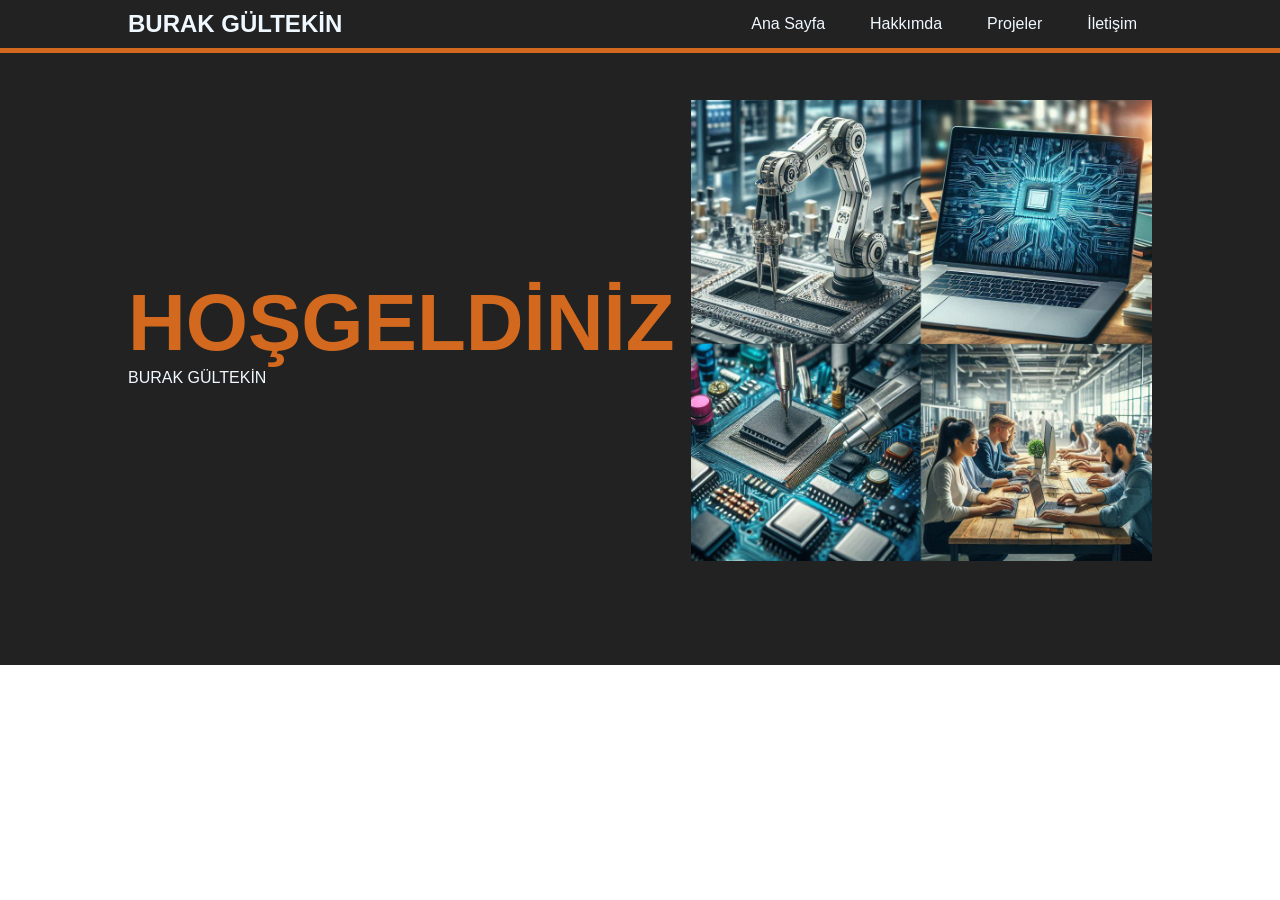
<file: index.html>
<!DOCTYPE html>
<html lang="en">
<head>
    <meta charset="UTF-8">
    <meta name="viewport" content="width=device-width, initial-scale=1.0">
    <title>Web Site</title>
    <link rel="stylesheet" href="style2.css">
    <link rel="stylesheet" href="https://cdnjs.cloudflare.com/ajax/libs/font-awesome/6.2.1/css/all.min.css">
</head>
<body>
    <header>
        <div class="navbar">
            <div class="logo">
                <h2><a href="index.html">BURAK GÜLTEKİN</a></h2>
            </div>
            <ul class="nav_links">
                <li><a href="index.html">Ana Sayfa</a></li>
                <li><a href="hakkında.html">Hakkımda</a></li>
                <li><a href="projeler.html">Projeler</a></li>
                <li><a href="iletisim.html">İletişim</a></li>
          
            </ul>
        </div>
    </header>
    <section id="anasayfa">
        <div class="inner_anasayfa">
            <div class="child_anasayfa">
                <h1>HOŞGELDİNİZ</h1>
                <p>BURAK GÜLTEKİN</p>
            </div>
            <div class="child_anasayfa">
                <img src="1.jpg.png" alt="">
            </div>
        </div>
    </section> 
</body>
</html>
</file>
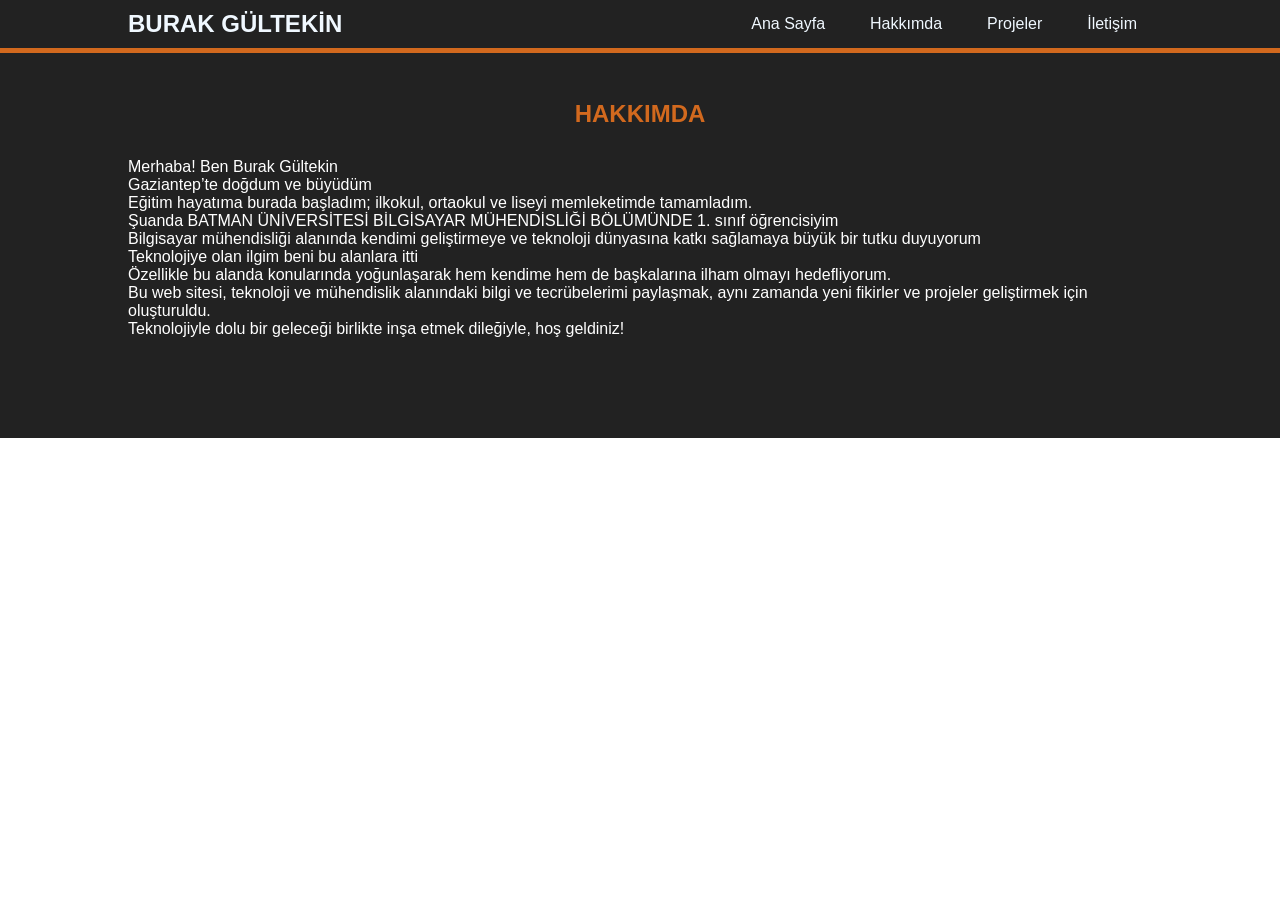
<file: hakkında.html>
<!DOCTYPE html>
<html lang="en">
<head>
    <meta charset="UTF-8">
    <meta name="viewport" content="width=device-width, initial-scale=1.0">
    <title>Web Site</title>
    <link rel="stylesheet" href="style2.css">
    <link rel="stylesheet" href="https://cdnjs.cloudflare.com/ajax/libs/font-awesome/6.2.1/css/all.min.css">
</head>
<body>
    <header>
        <div class="navbar">
            <div class="logo">
                <h2><a href="index.html">BURAK GÜLTEKİN</a></h2>
            </div>
            <ul class="nav_links">
                <li><a href="index.html">Ana Sayfa</a></li>
                <li><a href="hakkında.html">Hakkımda</a></li>
                <li><a href="projeler.html">Projeler</a></li>
                <li><a href="iletisim.html">İletişim</a></li>
            </ul>
        </div>
    </header>
    
    <section id="hakkimda">
        <div class="section_title">
            <h2>HAKKIMDA</h2>
        </div>
        <div class="inner_testi">
            <div class="child_testi">
<P>Merhaba! Ben Burak Gültekin</P>
<P>Gaziantep’te doğdum ve büyüdüm</P>
<P>Eğitim hayatıma burada başladım; ilkokul, ortaokul ve liseyi memleketimde tamamladım.</P>
<p>Şuanda BATMAN ÜNİVERSİTESİ BİLGİSAYAR MÜHENDİSLİĞİ BÖLÜMÜNDE 1. sınıf öğrencisiyim</p>
<P>Bilgisayar mühendisliği alanında kendimi geliştirmeye ve teknoloji dünyasına katkı sağlamaya büyük bir tutku duyuyorum
</P>
<p>Teknolojiye olan ilgim beni bu alanlara itti</p>
<p>Özellikle bu alanda konularında yoğunlaşarak hem kendime hem de başkalarına ilham olmayı hedefliyorum.</p>
<p>Bu web sitesi, teknoloji ve mühendislik alanındaki bilgi ve tecrübelerimi paylaşmak, aynı zamanda yeni fikirler ve projeler geliştirmek için oluşturuldu.</p>
<p>Teknolojiyle dolu bir geleceği birlikte inşa etmek dileğiyle, hoş geldiniz!</p>
            </div>
        </div>
    </section>
</body>
</html>
</file>
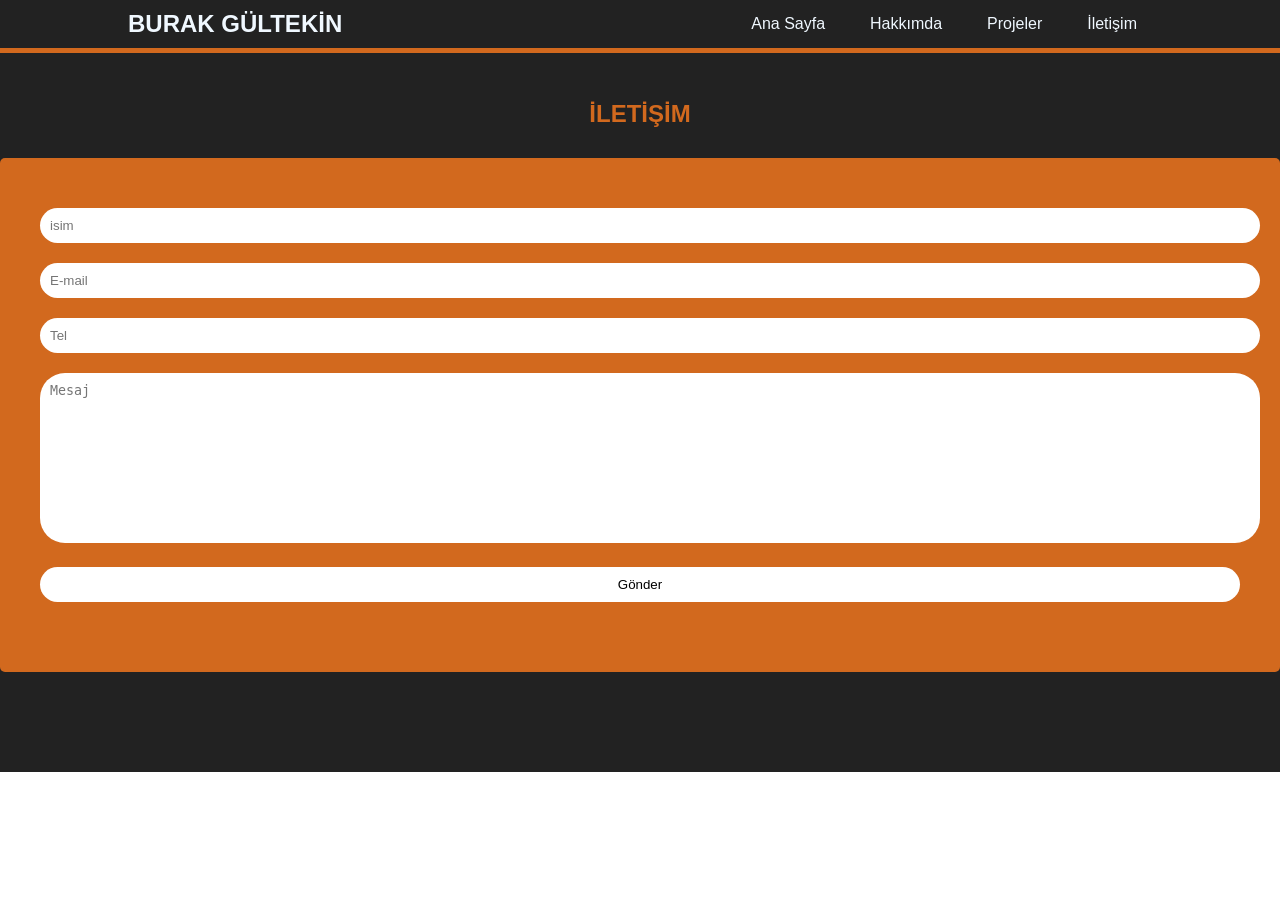
<file: iletisim.html>
<!DOCTYPE html>
<html lang="en">
<head>
    <meta charset="UTF-8">
    <meta name="viewport" content="width=device-width, initial-scale=1.0">
    <title>Web Site</title>
    <link rel="stylesheet" href="style2.css">
    <link rel="stylesheet" href="https://cdnjs.cloudflare.com/ajax/libs/font-awesome/6.2.1/css/all.min.css">
</head>
<body>
    <header>
        <div class="navbar">
            <div class="logo">
                <h2><a href="index.html">BURAK GÜLTEKİN</a></h2>
            </div>
            <ul class="nav_links">
                <li><a href="index.html">Ana Sayfa</a></li>
                <li><a href="hakkında.html">Hakkımda</a></li>
                <li><a href="projeler.html">Projeler</a></li>
                <li><a href="iletisim.html">İletişim</a></li>
            </ul>
        </div>
    </header>
            <section id="iletisim">
                <div class="section_title">
                    <h2>İLETİŞİM</h2>
                </div>
                <div class="inner_contact">
                    <div class="child_contact">
             
                    </div>
                    <div class="child_contact">
                        <form action="#">
                            <input placeholder="isim" type="text" name="fullname" id="">
                            <input placeholder="E-mail" type="text" name="fullname" id="">
                            <input placeholder="Tel" type="text" name="fullname" id="">
                            <textarea placeholder="Mesaj" name="message" id="" cols="30" rows="10"></textarea>
                            <input type="submit" value="Gönder">
                        </form>
                    </div>
                </div>
            </section>
        </body>
        </html>
</file>
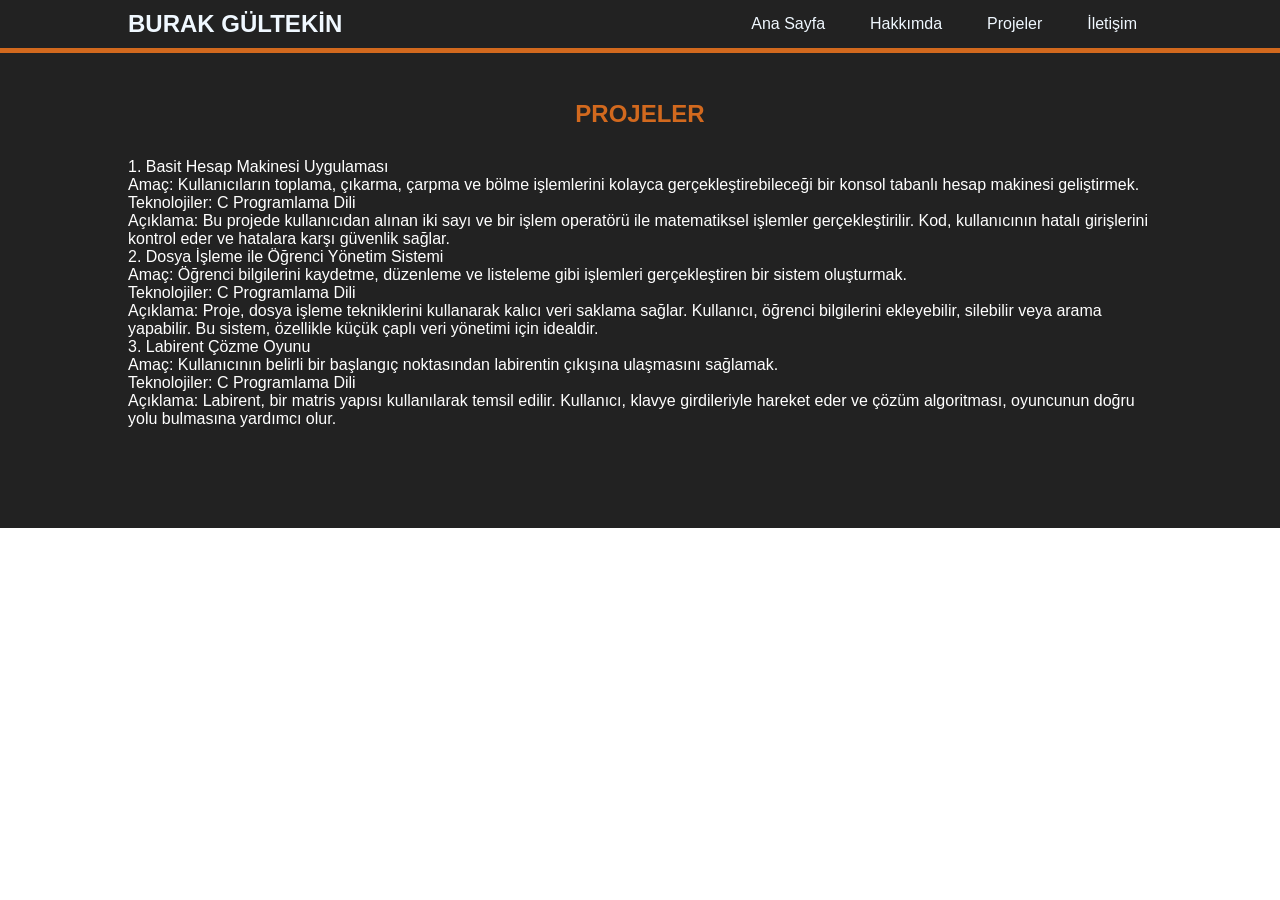
<file: projeler.html>
<!DOCTYPE html>
<html lang="en">
<head>
    <meta charset="UTF-8">
    <meta name="viewport" content="width=device-width, initial-scale=1.0">
    <title>Web Site</title>
    <link rel="stylesheet" href="style2.css">
    <link rel="stylesheet" href="https://cdnjs.cloudflare.com/ajax/libs/font-awesome/6.2.1/css/all.min.css">
</head>
<body>
    <header>
        <div class="navbar">
            <div class="logo">
                <h2><a href="index.html">BURAK GÜLTEKİN</a></h2>
            </div>
            <ul class="nav_links">
                <li><a href="index.html">Ana Sayfa</a></li>
                <li><a href="hakkında.html">Hakkımda</a></li>
                <li><a href="projeler.html">Projeler</a></li>
                <li><a href="iletisim.html">İletişim</a></li>
            </ul>
        </div>
    </header>

    <section id="projeler">
        <div class="section_title">
            <h2>PROJELER</h2>
        </div>
        <div class="inner_testi">
            <div class="child_testi2"> 
                <p>1. Basit Hesap Makinesi Uygulaması
                    <p> Amaç: Kullanıcıların toplama, çıkarma, çarpma ve bölme işlemlerini kolayca gerçekleştirebileceği bir konsol tabanlı hesap makinesi geliştirmek.</p>
                    <p>  Teknolojiler: C Programlama Dili</p>
                   <p>  Açıklama: Bu projede kullanıcıdan alınan iki sayı ve bir işlem operatörü ile matematiksel işlemler gerçekleştirilir. Kod, kullanıcının hatalı girişlerini kontrol eder ve hatalara karşı güvenlik sağlar.</p>
              <p>               </p>
              <p>           </p>
              <p>       </p>
              <p>                               </p>
               <p>2. Dosya İşleme ile Öğrenci Yönetim Sistemi</p>
               <p>Amaç: Öğrenci bilgilerini kaydetme, düzenleme ve listeleme gibi işlemleri gerçekleştiren bir sistem oluşturmak.</p>
               <p>Teknolojiler: C Programlama Dili</p>
                <p>Açıklama: Proje, dosya işleme tekniklerini kullanarak kalıcı veri saklama sağlar. Kullanıcı, öğrenci bilgilerini ekleyebilir, silebilir veya arama yapabilir. Bu sistem, özellikle küçük çaplı veri yönetimi için idealdir.</p>
                <p>                     </p>
                <p>                         </p>
                <p>                     </p>
                <p>                         </p>
                <p>3. Labirent Çözme Oyunu</p>
                <p>Amaç: Kullanıcının belirli bir başlangıç noktasından labirentin çıkışına ulaşmasını sağlamak.</p>
                <p>Teknolojiler: C Programlama Dili</p>
                <p>Açıklama: Labirent, bir matris yapısı kullanılarak temsil edilir. Kullanıcı, klavye girdileriyle hareket eder ve çözüm algoritması, oyuncunun doğru yolu bulmasına yardımcı olur. </p>
               

            </div>
        </div>
    </section>
</body>
</html>
</file>
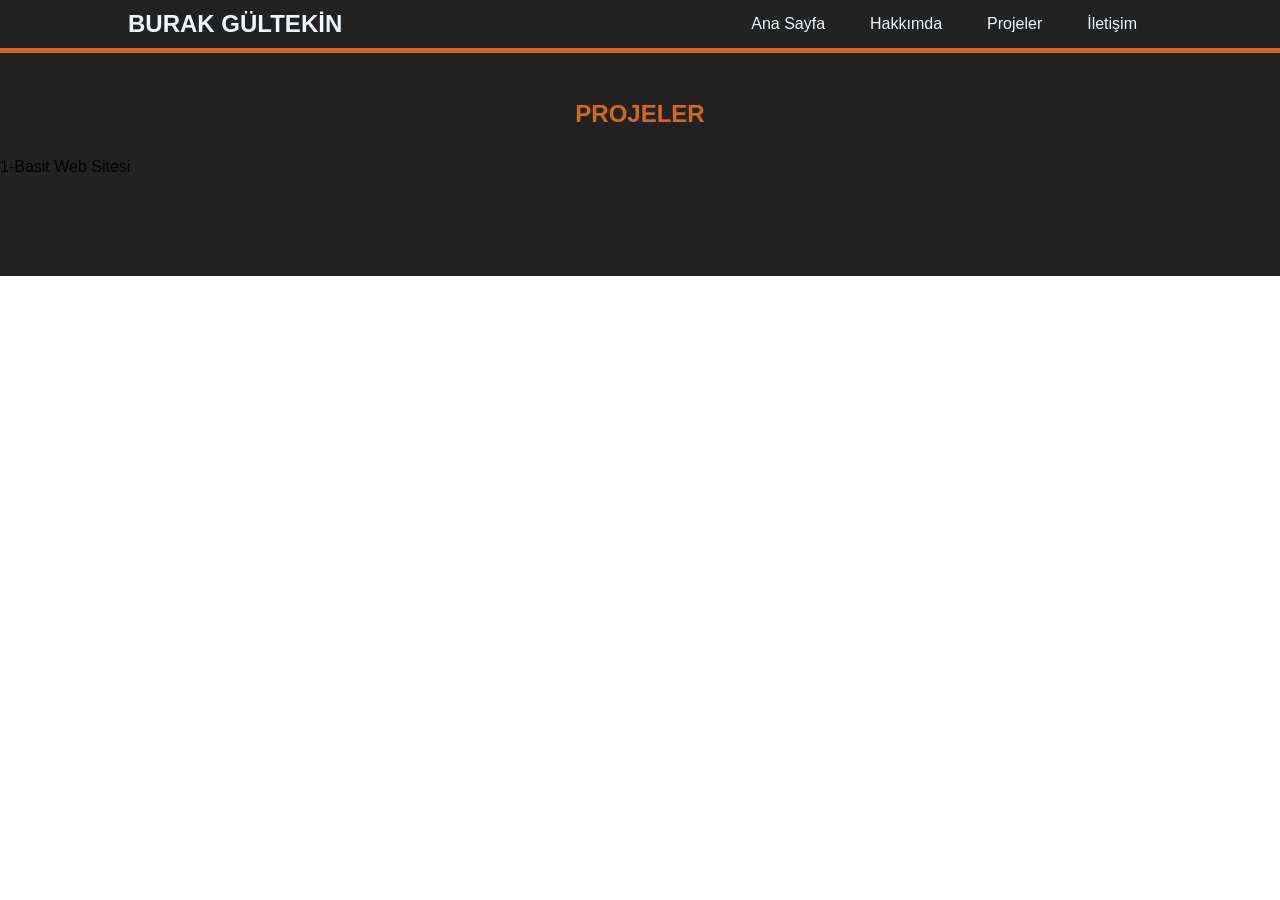
<file: sosyal medya .html>
<!DOCTYPE html>
<html lang="en">
<head>
    <meta charset="UTF-8">
    <meta name="viewport" content="width=device-width, initial-scale=1.0">
    <title>Web Site</title>
    <link rel="stylesheet" href="style2.css">
    <link rel="stylesheet" href="https://cdnjs.cloudflare.com/ajax/libs/font-awesome/6.2.1/css/all.min.css">
</head>
<body>
    <header>
        <div class="navbar">
            <div class="logo">
                <h2><a href="index.html">BURAK GÜLTEKİN</a></h2>
            </div>
            <ul class="nav_links">
                <li><a href="index.html">Ana Sayfa</a></li>
                <li><a href="hakkında.html">Hakkımda</a></li>
                <li><a href="projeler.html">Projeler</a></li>
                <li><a href="iletisim.html">İletişim</a></li>
            </ul>
        </div>
    </header>

    <section id="projeler">
        <div class="section_title">
            <h2>PROJELER</h2>
        </div>
        <div class="inner_testi2">
            <div class="child_testi2"> 
                <p>1-Basit Web Sitesi</p>
            </div>
        </div>
    </section>
</body>
</html>
</file>
<file: style2.css>
html {
    scroll-behavior: smooth;
}

* {
    padding: 0;
    margin: 0;
    list-style: none;
    text-decoration: none;
}

body {
    font-family: sans-serif;
}

img {
    width: 100%;
}

section {
    padding: 100px 0;
    background: #222;
}

.section_title {
    margin-bottom: 30px;
}

.section_title h2 {
    position: relative;
    text-align: center;
    color: white;
    transition: all .5s ease-in-out;
}

/* Header */
header {
    background: #222;
    border-bottom: 5px solid chocolate;
    position: fixed;
    width: 100%;
    z-index: 10; /* Z-index değeri arttırıldı */
}

.navbar {
    display: flex;
    justify-content: space-between;
    align-items: center;
    margin: 0 auto;
    width: 80%;
    padding: 10px 0;
}

.nav_links {
    display: flex;
}

.nav_links li a {
    margin-left: 15px;
    color: aliceblue;
    padding: 5px 15px;
    border-radius: 5px;
    transition: all .5s ease-in-out;
}

.nav_links li a:hover {
    background-color: chocolate;
}

.logo h2 a {
    color: aliceblue;
    text-transform: uppercase;
}

.section_title h2 {
    color: chocolate;
}

.section_title h2:hover {
    background-color: aliceblue;
}

/* ANASAYFA */
.inner_anasayfa {
    display: flex;
    align-items: center;
    justify-content: space-between;
    margin: 0 auto;
    width: 80%;
    color: aliceblue;
}

.child_anasayfa {
    flex-basis: 45%;
}

.child_anasayfa h1 {
    font-size: 80px;
    color: chocolate;
    font-family: sans-serif;
}

/* HAkkımda */
.inner_testi {
    display: flex;
    flex-wrap: wrap;
    align-items: center;
    justify-content: space-between;
    width: 80%;
    margin: 0 auto;
    color: white;
}

/------projeler------/

.inner_testi {
    display: flex;
    flex-wrap: wrap;
    align-items: center;
    justify-content: space-between;
    width: 80%;
    margin: 0 auto;
    color: white;
}
/------ietişim------/

.inner_contact{
    display: flex;
    flex-wrap: wrap;
    align-items: center;
    justify-content: center;
    justify-content: space-between;
    margin: 0 auto;
    width: 80%;
}

.child_contact{
    flex-basis: 45%;
}

.child_contact form{
    padding: 50px 40px;
    background: chocolate;
    border-radius: 5px;
} 

.child_contact form input,textarea{
    width: 100%;
    padding: 10px;
    margin-bottom: 20px;
    background: rgb(255, 255, 255);
    border: none;
    resize: none;
    border-radius: 25px;
    transition: .3s ease-in-out;
}
.child_contact form input:last-child:hover{
    background: transparent;
    color: aliceblue;
}
</file>
